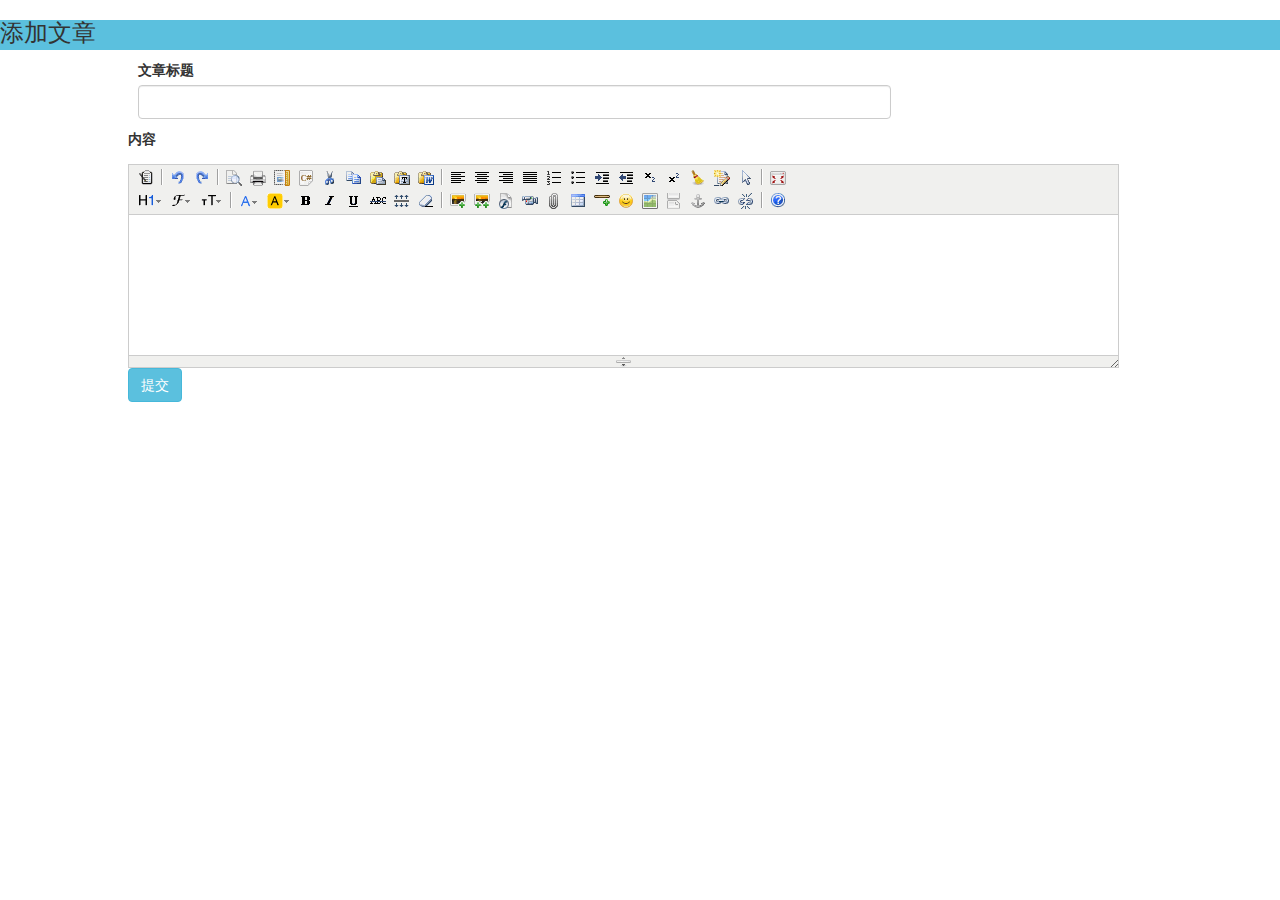
<file: templates/add_article.html>
<!DOCTYPE html>
<html lang="en">
<head>
    <meta charset="UTF-8">
    <title>添加文章页面</title>
    <link rel="stylesheet" href="/static/bootstrap/css/bootstrap.min.css">
    <link rel="stylesheet" href="/static/backstage_css.css">
</head>
<body>
    <div class="header">
        <h3>添加文章</h3>
    </div>
    <div class="content">
        <form action="" class="all_add_article_info">
            <div class=" add_article_title_div">
                <label for="add_article_title">文章标题</label>
                <input type="text" name="add_article_title" id="add_article_title" class="form-control">
            </div>
            <div class="">
                <p><label for="add_article_content">内容</label></p>
                <textarea name="add_article_content" id="add_article_content" cols="120" rows="10"></textarea>
            </div>
            <input type="submit" class="add_article_btn btn-info btn" id="sendtext" value="提交">
        </form>
    </div>

    <script charset="utf-8" src="/static/kindeditor/kindeditor-all-min.js"></script>
    <script charset="utf-8" src="/static/kindeditor/lang/zh-CN.js"></script>
    <script>
        KindEditor.ready(function(K) {
            //关联文本框
            window.editor = K.create('#add_article_content');
        });

        $('#sendtext').click(function(){
            $.ajax({
                url: 'backstage/add_article/'
            })
        })
    </script>
</body>
</html>
</file>
<file: static/backstage_css.css>
*{
    margin: 0px;
    padding: 0px;
}
.header {
    background: #5bc0de;
    height: 30px;
    width: 100%;
}
.content {
    width: 80%;
    height: 300px;
    margin: 10px auto;
}
#add_article_title {
    width: 75%;
}
.add_article_title_div {
    margin: 10px;
}
</file>
